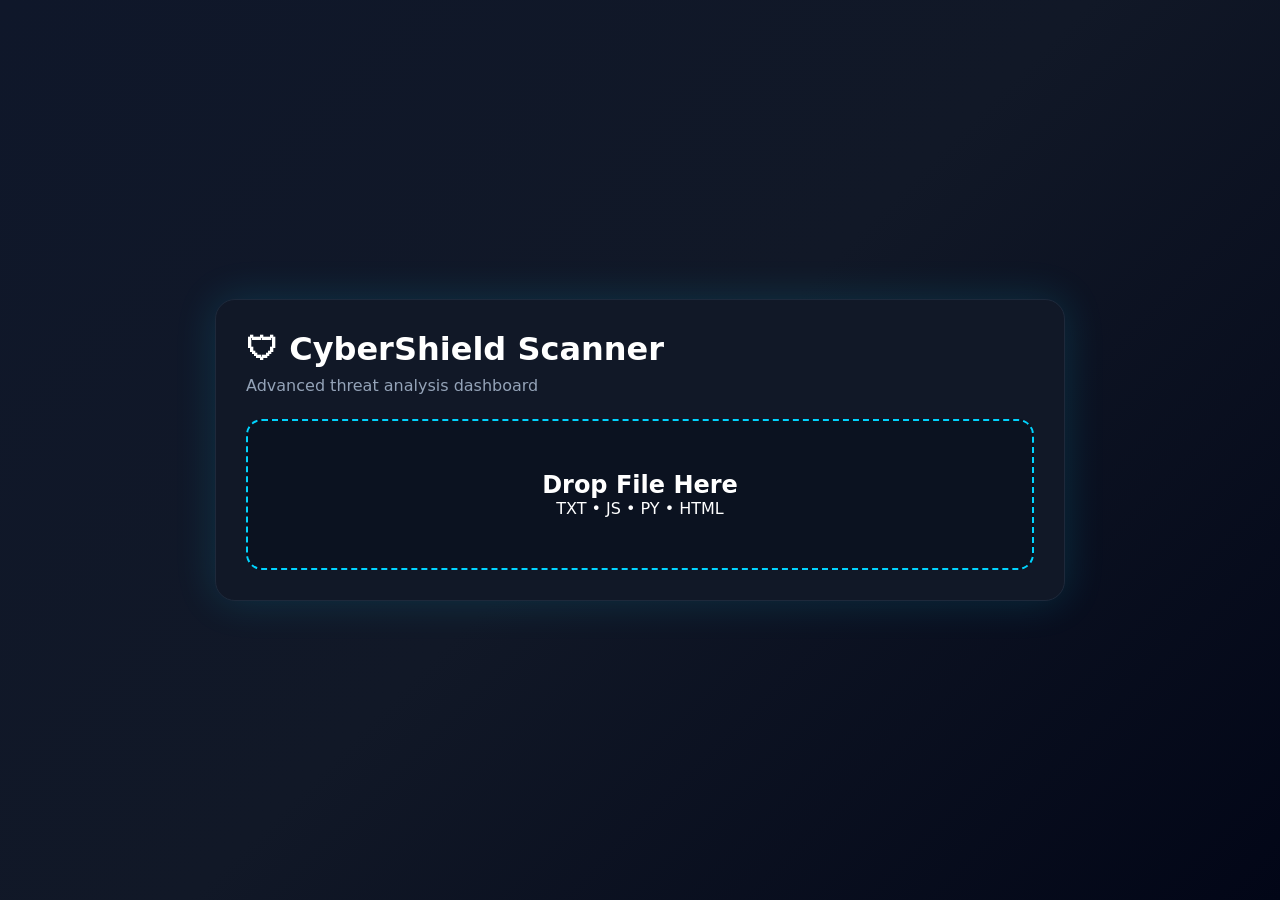
<file: antivirus_scanner_ui.html>
<!DOCTYPE html>
<html lang="en">
<head>
<meta charset="UTF-8">
<meta name="viewport" content="width=device-width, initial-scale=1.0">
<title>CyberShield Scanner</title>
<style>
*{margin:0;padding:0;box-sizing:border-box}
body{
font-family:system-ui,sans-serif;
background:linear-gradient(135deg,#0f172a,#111827,#020617);
color:#fff;
min-height:100vh;
display:flex;
justify-content:center;
align-items:center;
padding:30px;
}
.card{
width:100%;
max-width:850px;
background:#111827;
border:1px solid #1e293b;
border-radius:20px;
padding:30px;
box-shadow:0 0 40px rgba(0,212,255,.15);
}
h1{font-size:32px}
.subtitle{color:#94a3b8;margin-top:8px;margin-bottom:24px}
#dropzone{
border:2px dashed #00d4ff;
border-radius:16px;
padding:50px;
text-align:center;
cursor:pointer;
transition:.25s;
background:#0b1220;
}
#dropzone:hover,#dropzone.dragover{
background:#13203a;
transform:translateY(-2px);
}
#fileInput{display:none}
#results{display:none;margin-top:25px}
.status-card{
padding:18px;
border-radius:14px;
display:flex;
gap:15px;
margin-bottom:20px;
}
.clean{background:#052e16}
.low{background:#3f3200}
.medium{background:#4a2b00}
.high{background:#4c0519}
.critical{background:#7f1d1d}
.metrics{
display:grid;
grid-template-columns:repeat(4,1fr);
gap:12px;
margin:20px 0;
}
.metric{
background:#0b1220;
padding:15px;
border-radius:12px;
text-align:center;
}
.label{
font-size:11px;
color:#94a3b8;
text-transform:uppercase;
}
.value{
font-size:24px;
font-weight:bold;
margin-top:5px;
}
.risk-container{
height:16px;
background:#0b1220;
border-radius:999px;
overflow:hidden;
margin:15px 0;
}
#riskBar{
height:100%;
width:0%;
transition:.7s;
}
.section-title{
margin:20px 0 10px;
color:#00d4ff;
font-size:13px;
letter-spacing:1px;
text-transform:uppercase;
}
.flag-item{
padding:10px;
border-radius:10px;
margin-bottom:8px;
font-family:monospace;
}
.high-risk{background:#450a0a}
.medium-risk{background:#78350f}
.low-risk{background:#713f12}
.pattern{background:#1e1b4b}
.badge{
padding:3px 8px;
border-radius:999px;
font-size:10px;
font-weight:bold;
margin-right:8px;
}
.badge.high{background:#ef4444}
.badge.medium{background:#f97316}
.badge.low{background:#eab308;color:#000}
.timeline .step{
padding:10px;
margin-bottom:8px;
border-left:3px solid #00d4ff;
background:#0b1220;
border-radius:8px;
}
.hash-box{
background:#0b1220;
padding:12px;
border-radius:10px;
font-family:monospace;
word-break:break-all;
margin-top:20px;
}
.reset{
width:100%;
margin-top:20px;
padding:12px;
border:none;
border-radius:12px;
background:#00d4ff;
cursor:pointer;
font-weight:bold;
}
.warning{
background:#78350f;
padding:12px;
border-radius:10px;
margin-top:15px;
}
</style>
</head>
<body>
<div class="card">
<h1>🛡 CyberShield Scanner</h1>
<p class="subtitle">Advanced threat analysis dashboard</p>

<div id="dropzone" onclick="fileInput.click()">
<h2>Drop File Here</h2>
<p>TXT • JS • PY • HTML</p>
<input id="fileInput" type="file" accept=".txt,.js,.py,.html">
</div>

<div id="results">
<div id="statusCard" class="status-card">
<div id="statusIcon"></div>
<div>
<div id="statusTitle"></div>
<div id="statusSub"></div>
</div>
</div>

<div class="risk-container">
<div id="riskBar"></div>
</div>

<div class="metrics">
<div class="metric"><div class="label">Risk</div><div class="value" id="metricScore">0</div></div>
<div class="metric"><div class="label">Entropy</div><div class="value" id="metricEntropy">0</div></div>
<div class="metric"><div class="label">Findings</div><div class="value" id="metricFindings">0</div></div>
<div class="metric"><div class="label">Confidence</div><div class="value" id="metricConfidence">0%</div></div>
</div>

<div id="entropyWarning"></div>

<div class="section-title">Scan Timeline</div>
<div class="timeline">
<div class="step">✓ File Loaded</div>
<div class="step">✓ Hash Calculated</div>
<div class="step">✓ Entropy Analysis</div>
<div class="step">✓ Pattern Scan</div>
<div class="step">✓ Threat Assessment</div>
</div>

<div class="section-title">Keywords</div>
<div id="keywordItems"></div>

<div class="section-title">Patterns</div>
<div id="patternItems"></div>

<div class="hash-box">
SHA256: <span id="hashValue"></span>
</div>

<button class="reset" onclick="location.reload()">Scan Another File</button>
</div>
</div>

<script>
const API_URL = 'https://cybershield-5h5x.onrender.com/scan';

const riskWidth={clean:5,low:25,medium:55,high:85,critical:100};
const riskColor={clean:"#22c55e",low:"#eab308",medium:"#f97316",high:"#ef4444",critical:"#dc2626"};

fileInput.onchange=()=>handleFile(fileInput.files[0]);

async function handleFile(file){
document.getElementById("results").style.display="block";

const fd=new FormData();
fd.append("file",file);

const res=await fetch(API_URL,{method:"POST",body:fd});
const result=await res.json();

showResults(result);
}

function animate(id,val){
let c=0;
const t=setInterval(()=>{
c++;
document.getElementById(id).textContent=id==="metricConfidence"?c+"%":c;
if(c>=val) clearInterval(t);
},15);
}

function showResults(result){

const total=result.found_keywords.length+result.found_patterns.length;

animate("metricScore",result.score);
animate("metricFindings",total);
document.getElementById("metricEntropy").textContent=result.entropy;

const conf=Math.min(100,result.score*8);
animate("metricConfidence",conf);

const risk=result.risk_level;

riskBar.style.width=riskWidth[risk]+"%";
riskBar.style.background=riskColor[risk];

statusCard.className="status-card "+risk;

if(result.entropy>7.5){
entropyWarning.innerHTML='<div class="warning">⚠ High entropy detected. Possible obfuscation or encrypted payload.</div>';
}

hashValue.textContent=result.hash;

keywordItems.innerHTML='';
(result.found_keywords||[]).forEach(k=>{
const d=document.createElement("div");
let sev='low';
if(result.score>10) sev='high';
else if(result.score>5) sev='medium';
d.className='flag-item '+sev+'-risk';
d.innerHTML='<span class="badge '+sev+'">'+sev.toUpperCase()+'</span>'+k;
keywordItems.appendChild(d);
});

patternItems.innerHTML='';
(result.found_patterns||[]).forEach(p=>{
const d=document.createElement("div");
d.className='flag-item pattern';
d.textContent='⚑ '+p;
patternItems.appendChild(d);
});
}
</script>
</body>
</html>
</file>
